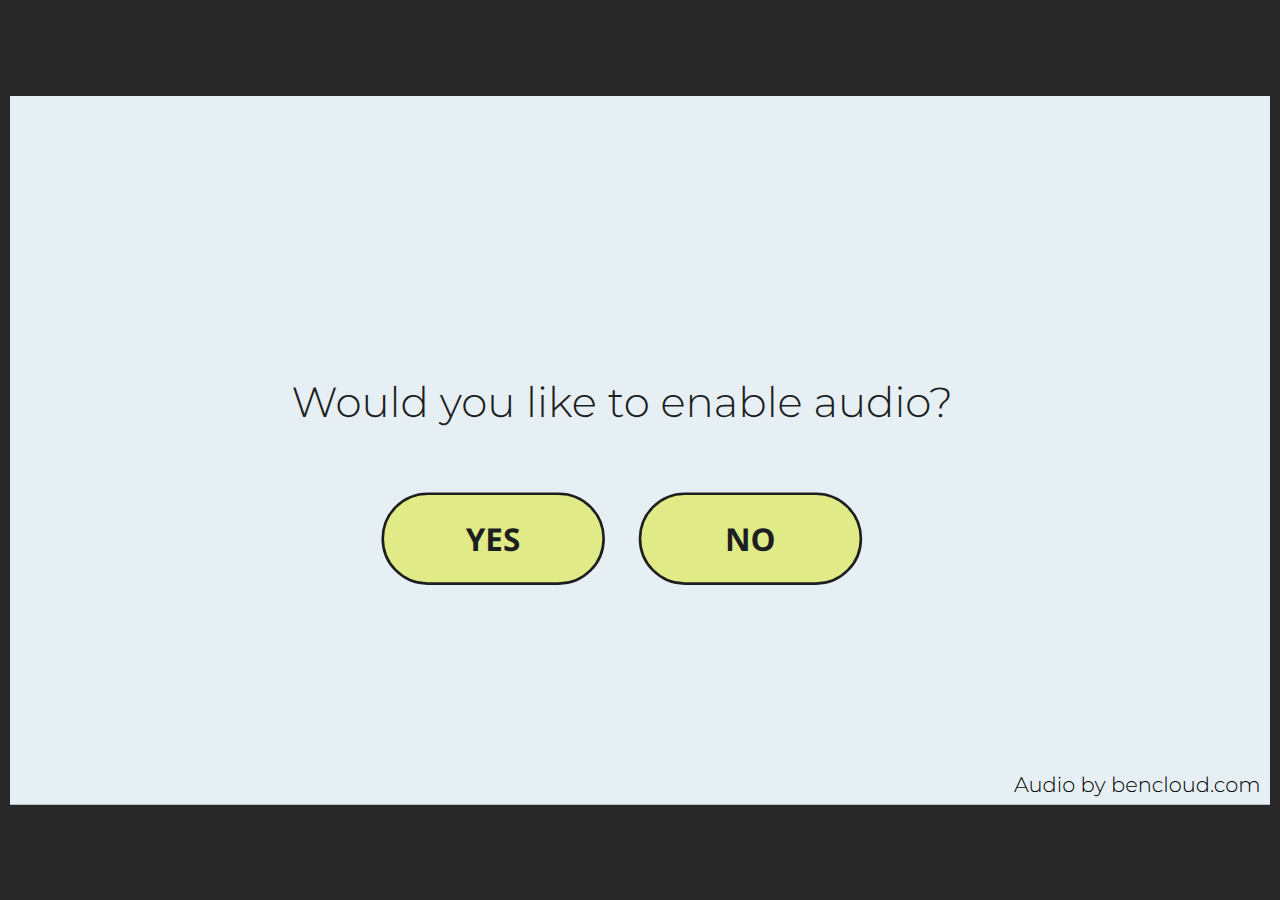
<file: index.html>
<!doctype html>
<html lang="en-US">
<head>
  <meta charset="utf-8">
  <!-- Created using Storyline 360 - http://www.articulate.com  -->
  <!-- version: 3.55.25954.0 -->
  <title>SOCS_Oct_7</title>
  <meta http-equiv="x-ua-compatible" content="IE=edge"/>
  <meta name="viewport" content="width=device-width,initial-scale=1,user-scalable=no,shrink-to-fit=no,minimal-ui"/>
  <meta name="apple-mobile-web-app-capable" content="yes"/>
  <style>
    html, body { height: 100%; padding: 0; margin: 0 }
    #app { height: 100%; width: 100%; }
  </style>
  
  <script>window.THREE = { };</script>
</head>
<body style="background: #282828" class="cs-HTML theme-unified">
  <!-- 360 -->
  <script>!function(e){var i=/iPhone/i,o=/iPod/i,n=/iPad/i,t=/(?=.*\bAndroid\b)(?=.*\bMobile\b)/i,d=/Android/i,s=/(?=.*\bAndroid\b)(?=.*\bSD4930UR\b)/i,b=/(?=.*\bAndroid\b)(?=.*\b(?:KFOT|KFTT|KFJWI|KFJWA|KFSOWI|KFTHWI|KFTHWA|KFAPWI|KFAPWA|KFARWI|KFASWI|KFSAWI|KFSAWA)\b)/i,r=/IEMobile/i,h=/(?=.*\bWindows\b)(?=.*\bARM\b)/i,a=/BlackBerry/i,l=/BB10/i,p=/Opera Mini/i,f=/(CriOS|Chrome)(?=.*\bMobile\b)/i,u=/(?=.*\bFirefox\b)(?=.*\bMobile\b)/i,c=new RegExp("(?:Nexus 7|BNTV250|Kindle Fire|Silk|GT-P1000)","i"),w=function(e,i){return e.test(i)},A=function(e){var A=e||navigator.userAgent,v=A.split("[FBAN");if(void 0!==v[1]&&(A=v[0]),this.apple={phone:w(i,A),ipod:w(o,A),tablet:!w(i,A)&&w(n,A),device:w(i,A)||w(o,A)||w(n,A)},this.amazon={phone:w(s,A),tablet:!w(s,A)&&w(b,A),device:w(s,A)||w(b,A)},this.android={phone:w(s,A)||w(t,A),tablet:!w(s,A)&&!w(t,A)&&(w(b,A)||w(d,A)),device:w(s,A)||w(b,A)||w(t,A)||w(d,A)},this.windows={phone:w(r,A),tablet:w(h,A),device:w(r,A)||w(h,A)},this.other={blackberry:w(a,A),blackberry10:w(l,A),opera:w(p,A),firefox:w(u,A),chrome:w(f,A),device:w(a,A)||w(l,A)||w(p,A)||w(u,A)||w(f,A)},this.seven_inch=w(c,A),this.any=this.apple.device||this.android.device||this.windows.device||this.other.device||this.seven_inch,this.phone=this.apple.phone||this.android.phone||this.windows.phone,this.tablet=this.apple.tablet||this.android.tablet||this.windows.tablet,"undefined"==typeof window)return this},v=function(){var e=new A;return e.Class=A,e};"undefined"!=typeof module&&module.exports&&"undefined"==typeof window?module.exports=A:"undefined"!=typeof module&&module.exports&&"undefined"!=typeof window?module.exports=v():"function"==typeof define&&define.amd?define("isMobile",[],e.isMobile=v()):e.isMobile=v()}(this);
    window.isMobile.apple.tablet = window.isMobile.apple.tablet ||
      (navigator.platform === 'MacIntel' && navigator.maxTouchPoints > 1);
    window.isMobile.apple.device = window.isMobile.apple.device || window.isMobile.apple.tablet;
    window.isMobile.tablet = window.isMobile.tablet || window.isMobile.apple.tablet;
    window.isMobile.any = window.isMobile.any || window.isMobile.apple.tablet;
  </script>

  <div id="focus-sink" tabindex="-1"></div>

  <div id="preso"></div>
  <script>
    window.DS = {};
    window.globals = {
      DATA_PATH_BASE: '',
      HAS_FRAME: true,
      HAS_SLIDE: true,

      lmsPresent: false,
      tinCanPresent: false,
      cmi5Present: false,
      aoSupport: false,
      scale: 'noscale',
      captureRc: false,
      browserSize: 'fullscreen',
      bgColor: '#282828',
      features: 'MultipleQuizTracking',
      themeName: 'unified',
      preloaderColor: '#FFFFFF',
      suppressAnalytics: false,
      productChannel: 'stable',
      publishSource: 'storyline',
      aid: 'aid|f260b61e-d0cd-4570-8aa9-1aac21276bc5',
      cid: '63cf8edb-09aa-4b18-8e5d-f1a9a480a7a7',
      playerVersion: '3.55.25954.0',
      maxIosVideoElements: 10,

      
      parseParams: function(qs) {
        if (window.globals.parsedParams != null) {
          return window.globals.parsedParams;
        }
        qs = (qs || window.location.search.substr(1)).split('+').join(' ');
        var params = {},
            tokens,
            re = /[?&]?([^=]+)=([^&]*)/g;

        while (tokens = re.exec(qs)) {
          params[decodeURIComponent(tokens[1]).trim()] =
            decodeURIComponent(tokens[2]).trim();
        }
        window.globals.parsedParams = params;
        return params;
      }

    };

    (function() {

      var classTypes = [ 'desktop', 'mobile', 'phone', 'tablet' ];

      var addDeviceClasses = function(prefix, testObj) {
        var curr, i;
        for (i = 0; i < classTypes.length; i++) {
          curr = classTypes[i];
          if (testObj[curr]) {
            document.body.classList.add(prefix + curr);
          }
        }
      };

      var params = window.globals.parseParams(),
          isDevicePreview = params.devicepreview === '1',
          isPhoneOverride = params.deviceType === 'phone' || (isDevicePreview && params.phone == '1'),
          isTabletOverride = (params.deviceType === 'tablet' || isDevicePreview) && !isPhoneOverride,
          isMobileOverride = isPhoneOverride || isTabletOverride;

      var deviceView = {
        desktop: !window.isMobile.any && !isMobileOverride,
        mobile: window.isMobile.any || isMobileOverride,
        phone: isPhoneOverride || (window.isMobile.phone && !isTabletOverride),
        tablet: isTabletOverride || window.isMobile.tablet
      };

      window.globals.deviceView = deviceView;
      window.isMobile.desktop = !window.isMobile.any;
      window.isMobile.mobile = window.isMobile.any;

      addDeviceClasses('view-', deviceView);

    })();
  </script>
  
  <script src='story_content/user.js' type=text/javascript></script>
  <div class="slide-loader"></div>

  <script>
    var doc = document, loader = doc.body.querySelector('.slide-loader'); [ 1, 2, 3 ].forEach(function(n) { var d = doc.createElement('div'); d.style.backgroundColor = window.globals.preloaderColor; d.classList.add('mobile-loader-dot'); d.classList.add('dot' + n); loader.appendChild(d); });
  </script>

  <div class="mobile-load-title-overlay" style="display: none">
    <div class="mobile-load-title">SOCS_Oct_7</div>
  </div>

  <div class="mobile-chrome-warning"></div>

  <script>
    
    if (window.autoSpider && window.vInterfaceObject) {
      document.querySelector('.mobile-load-title-overlay').style.display = 'none';
    }
  </script>

  

  <link rel="stylesheet" href="html5/data/css/output.min.css" data-noprefix/>
</body>
<script src="html5/lib/scripts/bootstrapper.min.js"></script>
</html>
</file>
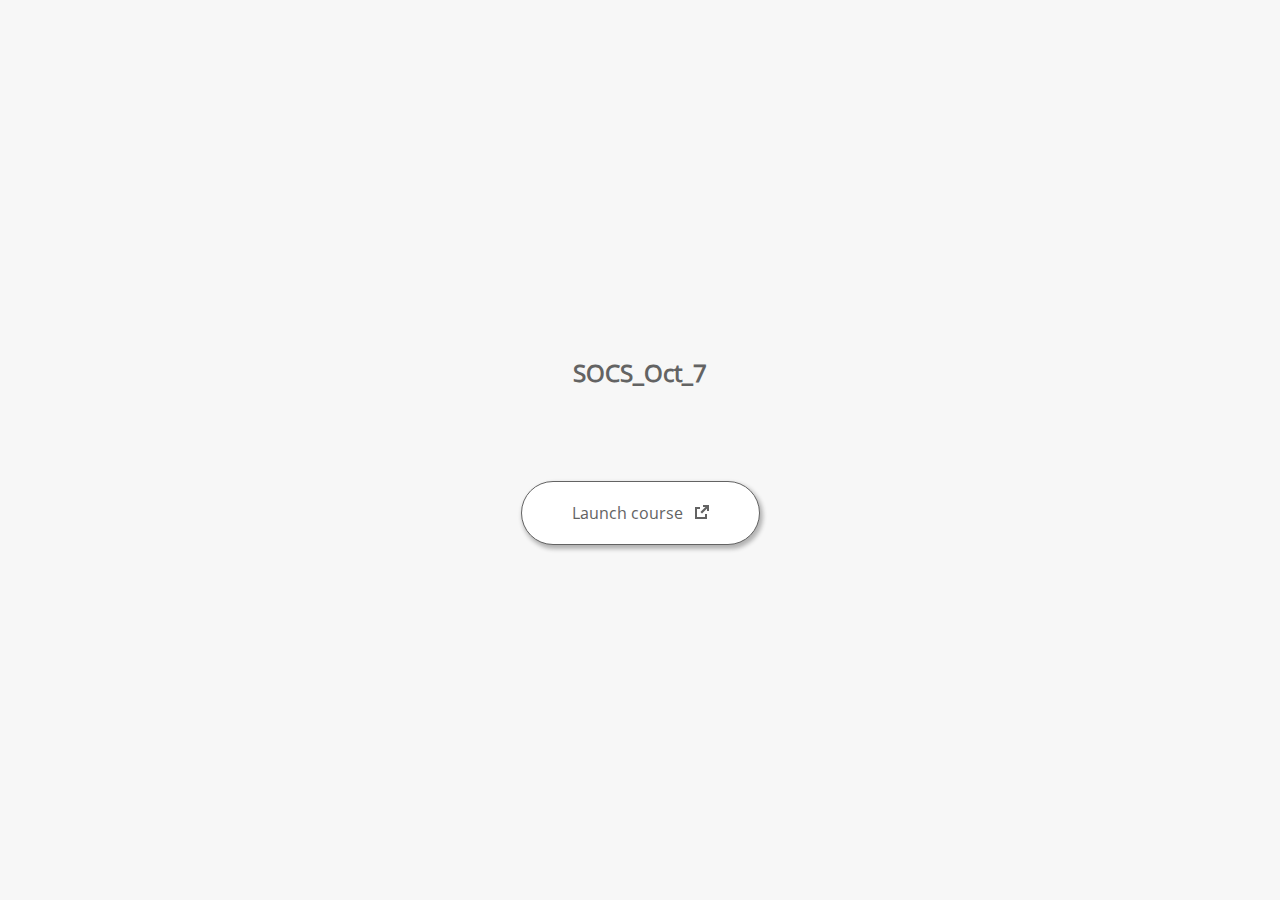
<file: launcher.html>
﻿<html lang="en-US">
	<head>
		<!-- Created using Storyline 360 - http://www.articulate.com  --> 
		<!-- version: 3.55.25954.0 --> 

		<title>SOCS_Oct_7</title>
    <style>
      @font-face {
        font-family: "Open Sans Full";
        font-style: normal;
        font-weight: 400;
        src: local("Open Sans"),
             local("OpenSans"),
             url(html5/lib/stylesheets/mobile-fonts/open-sans-regular.woff) format("woff")
      }
      body {
        background-color: #F7F7F7;
      }
      h1 {
        color: #636363;
        font-family: "Open Sans Full", Helvetica, sans-serif;
        font-size: 150%;
        margin-bottom: 92px;
        padding-bottom: 0;
      }

      button {
        background-color: #FFF;
        border: 1px solid #636363;
        border-radius: 80px;
        box-shadow: 2px 3px 4px 1px rgba(39, 39, 39, 0.33);
        color: #636363;
        font-family: "Open Sans Full", Helvetica, sans-serif;
        font-size: 100%;
        padding: 20px 50px;
      }
      img {
        height: 15px;
        width: 15px;
        margin-left: 8px;
      }
    </style>
		<script>
			
			/******************************************************************************/
			//
			// NOTE TO DEVELOPERS:
			// The following code should be integrated with your web page in order to open
			// the presentation in a new window.  To launch the presentation immediately, 
			// simply copy the code below into your web page.  To launch the presentation
			// when a button or link is clicked, call LaunchPresentation when the onClick
			// event is triggered.
			//
			/******************************************************************************/		
		
		
			var Safari =  (navigator.appVersion.indexOf("Safari") >= 0);
			
			var g_bChromeless = true;
			var g_bResizeable = true;
			var g_nContentWidth = 980;
			var g_nContentHeight = 635;
			var g_strStartPage = "story.html" + document.location.search;
			var g_strBrowserSize = "fullscreen";
		
			function LaunchContent()
			{
				var nWidth = screen.availWidth;
				var nHeight = screen.availHeight;

				if (nWidth > g_nContentWidth && nHeight > g_nContentHeight && g_strBrowserSize != "fullscreen")
				{
					nWidth = g_nContentWidth;
					nHeight = g_nContentHeight;
					
					if (!Safari && !g_bChromeless)
					{
						nWidth += 17;
					}
				}

				// Build the options string
				var strOptions = "width=" + nWidth +",height=" + nHeight;
				if (g_bResizeable)
				{
					strOptions += ",resizable=yes"
				}
				else
				{
					strOptions += ",resizable=no"
				}

				if (g_bChromeless)
				{
					strOptions += ", status=0, toolbar=0, location=0, menubar=0, scrollbars=0";
				}
				else
				{
					strOptions += ", status=1, toolbar=1, location=1, menubar=1, scrollbars=1";
				}

				// Launch the URL
				if (Safari)
				{
					var oWnd = window.open("", "_blank", strOptions);
					oWnd.location = g_strStartPage;
				}
				else
				{
					window.open(g_strStartPage , "_blank", strOptions);
				}
			}

			
			
		</script>
		
	</head>
	
	<body onload="setTimeout('LaunchContent()', 100);">
		<center>
			<table width="100%" height="100%" border="0" cellpadding="0" cellspacing="0">
				<tr>
					<td>
						<center>
              <h1 tabIndex="-1">SOCS_Oct_7</h1>
							<button onclick="LaunchContent()" aria-label="Launch course: opens in new window">Launch course <img src="story_content/external_window.png" style="border-style: none; height: 14px; width: 14px;" tabIndex="-1" aria-hidden="true"/></button>
						</center>
					</td>
				</tr>
			</table>
		</center>
	</body>
</html>
</file>
<file: html5/data/css/output.min.css>
@font-face {
  font-family: 'LatoBold Charset1_ Bold22CD4CEC';
  src: url('[data-uri]');
  font-style: normal;
  font-weight: normal;
}
@font-face {
  font-family: 'Lato Charset1_ 6hIN7wVX6B1CC7AD';
  src: url('[data-uri]');
  font-style: normal;
  font-weight: normal;
}
@font-face {
  font-family: 'Open SansBold CharsBoldBD255535';
  src: url('[data-uri]');
  font-style: normal;
  font-weight: normal;
}
@font-face {
  font-family: 'Montserrat Light Charse25AC9ECC';
  src: url('[data-uri]');
  font-style: normal;
  font-weight: normal;
}
@font-face {
  font-family: 'Montserrat Black CharseB17E4EFA';
  src: url('[data-uri]');
  font-style: normal;
  font-weight: normal;
}
@font-face {
  font-family: 'Open Sans Charset1_ 5zgD708C622';
  src: url('[data-uri]');
  font-style: normal;
  font-weight: normal;
}
@font-face {
  font-family: 'Open Sans Charset0_v9TY33EDE6F2';
  src: url('[data-uri]');
  font-style: normal;
  font-weight: normal;
}
@font-face {
  font-family: 'Open SansBold CharsBoldE47A47C6';
  src: url('[data-uri]');
  font-style: normal;
  font-weight: normal;
}
@font-face {
  font-family: 'Montserrat Light CharseD7EAE1A5';
  src: url('[data-uri]');
  font-style: normal;
  font-weight: normal;
}
@font-face {
  font-family: 'Montserrat Black Charse87BC3AB4';
  src: url('[data-uri]');
  font-style: normal;
  font-weight: normal;
}
.cs-HTML {
  background: rgba(40, 40, 40, 1);
}
.cs-npnxnanbnsnfns00000000001 .cs-infopanel  {
  box-shadow: 0 1px 0 rgba(0, 0, 0, 0);
  background: rgba(255, 255, 255, 1);
}
.cs-npnxnanbnsnfns00000000001 .cs-infopanel .cs-link {
  color: rgba(186, 187, 186, 1);
}
.cs-npnxnanbnsnfns00000000001 .cs-infopanel .cs-link:hover {
  color: rgba(255, 255, 255, 1);
}
.cs-npnxnanbnsnfns00000000001 .cs-infopanel .cs-name {
  color: rgba(68, 68, 68, 1);
}
.cs-npnxnanbnsnfns00000000001 .cs-infopanel .cs-title {
  color: rgba(153, 153, 153, 1);
}
.cs-npnxnanbnsnfns00000000001 .cs-infopanelpopup  {
  box-shadow: 0 1px 0 rgba(0, 0, 0, 0);
  background: rgba(0, 0, 0, 0);
}
.cs-npnxnanbnsnfns00000000001 .cs-infopanelpopup .cs-link {
  color: rgba(255, 0, 0, 1);
}
.cs-npnxnanbnsnfns00000000001 .cs-infopanelpopup .cs-link:hover {
  color: rgba(255, 255, 255, 1);
}
.cs-npnxnanbnsnfns00000000001 .cs-infopanelpopup .cs-name {
  color: rgba(255, 255, 255, 1);
}
.cs-npnxnanbnsnfns00000000001 .cs-infopanelpopup .cs-bio {
  color: rgba(186, 187, 186, 1);
}
.cs-npnxnanbnsnfns00000000001 .cs-timer  {
  color: rgba(186, 187, 186, 1);
}
.cs-npnxnanbnsnfns00000000001 .cs-duration stop:first-child {
  stop-color: rgba(60, 60, 60, 1);
}
.cs-npnxnanbnsnfns00000000001 .cs-duration stop:last-child {
  stop-color: rgba(60, 60, 60, 1);
}
.cs-npnxnanbnsnfns00000000001 .cs-elapsed stop:first-child {
  stop-color: rgba(254, 227, 71, 1);
}
.cs-npnxnanbnsnfns00000000001 .cs-elapsed stop:last-child {
  stop-color: rgba(254, 227, 71, 1);
}
.cs-npnxnanbnsnfns00000000001 .cs-timer .cs-pie .cs-innerstroke {
  stroke: rgba(199, 199, 199, 1);
}
.cs-npnxnanbnsnfns00000000001 .cs-timer .cs-pie .cs-innerborder {
  stroke: rgba(255, 255, 255, 1);
}
.cs-npnxnanbnsnfns00000000001 .cs-window  {
  box-shadow: 0 8px 5px rgba(0, 0, 0, 0.2);
  border-color: rgba(49, 99, 0, 0);
  background: rgba(33, 33, 33, 1);
  color: rgba(248, 248, 248, 1);
}
.cs-npnxnanbnsnfns00000000001 .cs-window .cs-diva {
  border-color: rgba(78, 78, 78, 1);
}
.cs-npnxnanbnsnfns00000000001 .cs-window .cs-divb {
  border-color: rgba(78, 78, 78, 0);
}
.cs-npnxnanbnsnfns00000000001 .cs-editor .cs-editor-slide {
  color: rgba(226, 226, 226, 1);
}
.cs-npnxnanbnsnfns00000000001 .cs-editor .cs-editor-html {
  color: rgba(186, 187, 186, 1);
}
.cs-npnxnanbnsnfns00000000001 .cs-editor .cs-editor-button {
  text-shadow: 0 1px 0 rgba(0, 0, 0, 0);
  color: rgba(255, 255, 255, 1);
  border-color: rgba(211, 211, 211, 1);
  background: rgba(34, 34, 34, 1);
}
.cs-npnxnanbnsnfns00000000001 .cs-editor .cs-editor-button:hover {
  background: rgba(68, 68, 68, 1);
}
.cs-npnxnanbnsnfns00000000001 .cs-editor .cs-editor-button:active {
  background: rgba(68, 68, 68, 1);
}
.cs-npnxnanbnsnfns00000000001 .cs-listitem  {
  color: rgba(186, 187, 186, 1);
  border-color: none;
  border: 1px solid transparent;
}
.cs-npnxnanbnsnfns00000000001 .cs-listitem:hover {
  background: rgba(255, 255, 255, 0.06);
  border-color: rgba(108, 108, 108, 1) !important;
  border-width: 1px;
  border-radius: 2px;
  border-style: solid;
  box-sizing: border-box;
}
.cs-npnxnanbnsnfns00000000001 .cs-listitem.hover {
  background: rgba(255, 255, 255, 0.06);
  border-color: rgba(108, 108, 108, 1) !important;
  border-width: 1px;
  border-radius: 2px;
  border-style: solid;
  box-sizing: border-box;
}
.cs-npnxnanbnsnfns00000000001 .cs-glossary  {
  color: rgba(186, 187, 186, 1);
}
.cs-npnxnanbnsnfns00000000001 .cs-glossary .cs-scrolling-panel {
  background: rgba(0, 0, 0, 0);
}
.cs-npnxnanbnsnfns00000000001 .cs-glossary .cs-term.cs-selected .cs-choice-list-trigger {
  color: rgba(255, 255, 255, 1);
  background: rgba(255, 255, 255, 1);
}
.cs-npnxnanbnsnfns00000000001 .cs-glossary .cs-term.cs-selected .cs-choice-list-trigger:focus {
  color: rgba(255, 255, 255, 1);
  background: rgba(255, 255, 255, 1);
}
.cs-npnxnanbnsnfns00000000001 .cs-glossary .cs-term:hover .cs-choice-list-trigger {
  background: rgba(186, 187, 186, 1);
}
.cs-npnxnanbnsnfns00000000001 .cs-glossary .cs-term.hover .cs-choice-list-trigger {
  background: rgba(186, 187, 186, 1);
}
.cs-npnxnanbnsnfns00000000001 .cs-glossary .cs-term .cs-choice-list-trigger:focus {
  background: rgba(186, 187, 186, 1);
}
.cs-npnxnanbnsnfns00000000001 .cs-glossary .cs-diva {
  border-color: rgba(0, 0, 0, 0);
}
.cs-npnxnanbnsnfns00000000001 .cs-glossary .cs-divb {
  border-color: rgba(0, 0, 0, 0);
}
.cs-npnxnanbnsnfns00000000001 .cs-glossary .cs-divc {
  border-color: rgba(0, 0, 0, 0);
}
.cs-npnxnanbnsnfns00000000001 .cs-glossary .cs-heading {
  color: rgba(248, 248, 248, 1);
  font-weight: 700;
}
.note-content p span {
  color: rgba(186, 187, 186, 1);
  line-height: 1.4em;
  font-size: 103.769%;
}
.cs-npnxnanbnsnfns00000000001 .cs-resource .cs-separator {
  border-color: rgba(0, 0, 0, 0);
}
.cs-npnxnanbnsnfns00000000001 .cs-outline  {
  color: rgba(45, 45, 45, 1);
}
.cs-npnxnanbnsnfns00000000001 .cs-outline .cs-diva {
  border-color: rgba(0, 0, 0, 0);
}
.cs-npnxnanbnsnfns00000000001 .cs-outline .cs-divb {
  border-color: rgba(0, 0, 0, 0);
}
.cs-npnxnanbnsnfns00000000001 .cs-outline .cs-divc {
  border-color: rgba(0, 0, 0, 0);
}
.cs-npnxnanbnsnfns00000000001 .cs-outline .cs-search-filter:hover {
  color: rgba(0, 0, 0, 0);
}
.cs-npnxnanbnsnfns00000000001 .cs-outline .cs-search-filter.hover {
  color: rgba(0, 0, 0, 0);
}
.cs-npnxnanbnsnfns00000000001 .cs-transcript  {
  color: rgba(255, 255, 255, 1);
}
.cs-npnxnanbnsnfns00000000001 .cs-transcript .cs-div {
  border-color: rgba(0, 0, 0, 0);
}
.cs-npnxnanbnsnfns00000000001 .cs-tabs:not(.topmenu-item) {
  color: rgba(248, 248, 248, 1);
}
.cs-npnxnanbnsnfns00000000001 .cs-tabs .cs-inner-button:not(.topmenu-item) {
  text-shadow: 0 1px 0 rgba(0, 0, 0, 0);
}
.cs-npnxnanbnsnfns00000000001 .cs-tabs:hover:not(.topmenu-item) {
  color: rgba(248, 248, 248, 1);
}
.cs-npnxnanbnsnfns00000000001 .cs-tabs.cs-selected {
  background: rgba(0, 0, 0, 0);
  color: rgba(248, 248, 248, 1);
}
.cs-npnxnanbnsnfns00000000001 .cs-seekcontrol  {
  background: rgba(0, 0, 0, 0);
  border-color: rgba(0, 0, 0, 0);
}
.cs-npnxnanbnsnfns00000000001 .cs-seekcontrol .cs-button:hover .cs-icon {
  fill: rgba(255, 255, 255, 1);
}
.cs-npnxnanbnsnfns00000000001 .cs-seekcontrol .cs-button.hover .cs-icon {
  fill: rgba(255, 255, 255, 1);
}
.cs-npnxnanbnsnfns00000000001 .cs-seekcontrol .cs-button .cs-icon-shadow {
  fill: rgba(0, 0, 0, 0);
}
.cs-npnxnanbnsnfns00000000001 .cs-seekcontrol .cs-button .cs-icon {
  fill: rgba(180, 180, 180, 1);
}
.cs-npnxnanbnsnfns00000000001 .cs-seekcontrol .cs-seek .cs-fill {
  background: rgba(255, 255, 255, 0.6);
}
.cs-npnxnanbnsnfns00000000001 .cs-seekcontrol .cs-seek {
  background: rgba(108, 108, 108, 1);
  border-color: rgba(0, 0, 0, 0);
}
.cs-npnxnanbnsnfns00000000001 .cs-searchinput .cs-input {
  color: rgba(186, 187, 186, 1);
  border-color: rgba(0, 0, 0, 0);
  background: rgba(255, 255, 255, 0.06);
}
.cs-npnxnanbnsnfns00000000001 .cs-searchinput .cs-input:focus {
  color: rgba(248, 248, 248, 1);
  background: rgba(41, 41, 41, 1);
}
.cs-npnxnanbnsnfns00000000001 .cs-searchinput .cs-input:hover {
  box-shadow: inset 0 0 1px 0 rgba(69, 126, 19, 0);
}
.cs-npnxnanbnsnfns00000000001 .cs-searchinput .cs-input.hover {
  box-shadow: inset 0 0 1px 0 rgba(69, 126, 19, 0);
}
.cs-npnxnanbnsnfns00000000001 .cs-searchinput .cs-button .cs-icon {
  fill: rgba(186, 187, 186, 1);
}
.cs-npnxnanbnsnfns00000000001 .cs-searchinput .cs-button:hover {
  fill: rgba(63, 133, 0, 1);
}
.cs-npnxnanbnsnfns00000000001 .cs-searchinput .cs-button.hover {
  fill: rgba(63, 133, 0, 1);
}
.cs-npnxnanbnsnfns00000000001 .cs-menu  {
  box-shadow: 0 1px 0 rgba(0, 0, 0, 0);
  background: rgba(33, 33, 33, 1);
}
.cs-npnxnanbnsnfns00000000001 .cs-topmenu-item.active .cs-tab {
  background: rgba(33, 33, 33, 1);
}
.cs-npnxnanbnsnfns00000000001 .cs-logo  {
  box-shadow: 0 1px 0 rgba(37, 75, 0, 1);
  background: rgba(255, 255, 255, 0);
}
.cs-npnxnanbnsnfns00000000001 .cs-checkbox  {
  color: rgba(255, 255, 255, 1);
}
.cs-npnxnanbnsnfns00000000001 .cs-checkbox:hover {
  border-color: rgba(175, 221, 130, 1);
}
.cs-npnxnanbnsnfns00000000001 .cs-checkbox.hover {
  border-color: rgba(175, 221, 130, 1);
}
.cs-npnxnanbnsnfns00000000001 .cs-checkbox .cs-box {
  color: rgba(255, 255, 255, 1);
  border-color: rgba(42, 83, 0, 1);
}
.cs-npnxnanbnsnfns00000000001 .cs-checkbox .cs-box:checked::after {
  color: rgba(43, 196, 0, 1);
}
.cs-npnxnanbnsnfns00000000001 .cs-button  {
  text-shadow: 0 1px 0 rgba(0, 0, 0, 0);
  color: rgba(186, 187, 186, 1);
  border-color: rgba(0, 0, 0, 0);
  background: rgba(0, 0, 0, 0);
  box-shadow: 0 1px 0 rgba(0, 0, 0, 0);
}
.cs-npnxnanbnsnfns00000000001 .cs-button .cs-icon {
  fill: rgba(186, 187, 186, 1);
}
.cs-npnxnanbnsnfns00000000001 .cs-button .cs-icon-shadow {
  fill: rgba(0, 0, 0, 0);
}
.cs-npnxnanbnsnfns00000000001 .cs-button:hover {
  background: rgba(248, 248, 248, 1);
}
.cs-npnxnanbnsnfns00000000001 .cs-button.hover {
  background: rgba(248, 248, 248, 1);
}
.cs-npnxnanbnsnfns00000000001 .cs-button:active {
  background: rgba(0, 0, 0, 0);
}
.cs-npnxnanbnsnfns00000000001 .cs-button.cs-disabled:hover {
  background: rgba(0, 0, 0, 0);
}
.cs-npnxnanbnsnfns00000000001 .cs-button.cs-disabled.hover {
  background: rgba(0, 0, 0, 0);
}
.cs-npnxnanbnsnfns00000000001 .cs-button.cs-disabled:active {
  background: rgba(0, 0, 0, 0);
}
.cs-npnxnanbnsnfns00000000001 .cs-button.cs-volume:hover {
  background: rgba(0, 0, 0, 0);
}
.cs-npnxnanbnsnfns00000000001 .cs-button.cs-volume.hover {
  background: rgba(0, 0, 0, 0);
}
.cs-npnxnanbnsnfns00000000001 .cs-button.cs-volume:active {
  background: rgba(0, 0, 0, 0);
}
.cs-npnxnanbnsnfns00000000001.cs-base  {
  color: rgba(186, 187, 186, 1);
  border-color: rgba(40, 40, 40, 1);
  background: rgba(40, 40, 40, 1);
}
.cs-npnxnanbnsnfns00000000001.cs-base .cs-separator .cs-diva {
  background: rgba(69, 69, 69, 1);
}
.cs-npnxnanbnsnfns00000000001.cs-base .cs-separator .cs-divb {
  background: rgba(0, 0, 0, 0);
}
.cs-npnxnanbnsnfns00000000001.cs-base .cs-topmenu-item.active .cs-tab {
  border-color: rgba(69, 69, 69, 1);
}
.cs-npnxnanbnsnfns00000000001.cs-base .cs-topmenu-item.active .cs-panel {
  border-color: rgba(69, 69, 69, 1);
}
.cs-npnxnanbnsnfns00000000001.cs-base .cs-left {
  background: rgba(33, 33, 33, 1);
}
.cs-npnxnanbnsnfns00000000001.cs-base .cs-area-primary .cs-slide-container {
  background: rgba(40, 40, 40, 1);
}
.cs-npnxnanbnsnfns00000000001.cs-base.cs-custom-theme .cs-brandhighlight-bg {
  background: rgba(79, 189, 244, 1) !important;
}
.cs-npnxnanbnsnfns00000000001.cs-base.cs-custom-theme .cs-brandhighlight-secondary-bg {
  background: rgba(255, 255, 255, 1) !important;
}
.cs-npnxnanbnsnfns00000000001.cs-base.cs-custom-theme .cs-brandhighlight-border {
  border-color: rgba(79, 189, 244, 1) !important;
}
.cs-npnxnanbnsnfns00000000001.cs-base.cs-custom-theme .cs-brandhighlight-text {
  color: rgba(79, 189, 244, 1) !important;
}
.cs-npnxnanbnsnfns00000000001.cs-base.cs-custom-theme .cs-brandhighlight-fill {
  fill: rgba(79, 189, 244, 1) !important;
}
.cs-npnxnanbnsnfns00000000001.cs-base.cs-custom-theme .cs-listitem.cs-selected {
  background-color: rgba(255, 255, 255, 0.06) !important;
}
.cs-npnxnanbnsnfns00000000001 .cs-volume::-moz-range-thumb {
  border-color: rgba(43, 85, 0, 1);
  box-shadow: inset 0 0 1px 0 rgba(43, 85, 0, 1);
  background: rgba(255, 255, 255, 1);
}
.cs-npnxnanbnsnfns00000000001 .cs-volume::-ms-thumb {
  border-color: rgba(43, 85, 0, 1);
  box-shadow: inset 0 0 1px 0 rgba(43, 85, 0, 1);
  background: rgba(255, 255, 255, 1);
}
.cs-npnxnanbnsnfns00000000001 .cs-volume::-webkit-slider-thumb {
  border-color: rgba(43, 85, 0, 1);
  box-shadow: inset 0 0 1px 0 rgba(43, 85, 0, 1);
  background: rgba(255, 255, 255, 1);
}
.cs-npnxnanbnsnfns00000000001 .cs-volume::-moz-range-track {
  border-color: rgba(66, 140, 1, 1);
  background: rgba(108, 108, 108, 1);
}
.cs-npnxnanbnsnfns00000000001 .cs-volume::-ms-track {
  border-color: rgba(66, 140, 1, 1);
  background: rgba(108, 108, 108, 1);
}
.cs-npnxnanbnsnfns00000000001 .cs-volume::-webkit-slider-runnable-track {
  border-color: rgba(66, 140, 1, 1);
  background: rgba(108, 108, 108, 1);
}
body.show-focus .tab-focus-box {
  box-shadow: 0 0 0 1px rgba(255, 255, 0, 1), 0 0 0 3px rgba(0, 32, 96, 1), 0 0 5px 5px rgba(255, 255, 0, 1);
  border-color: transparent;
  outline: 2px transparent solid;
}
.skipnav {
  box-shadow: 0 0 0 1px rgba(255, 255, 0, 1), 0 0 0 3px rgba(0, 32, 96, 1), 0 0 5px 5px rgba(255, 255, 0, 1);
  border-color: transparent;
  outline: 2px transparent solid;
}
.cs-npnxnanbnsnfns00000000001 .cs-listitem:hover {
  color: none;
}
.cs-npnxnanbnsnfns00000000001 .cs-listitem.hover {
  color: none;
}
.cs-npnxnanbnsnfns00000000001 .cs-listitem.cs-viewed {
  color: #BABBBA;
}
.cs-npnxnanbnsnfns00000000001 .cs-listitem {
  color: #BABBBA;
}
.cs-npnxnanbnsnfns00000000001 .cs-listitem:hover .cs-icon-carrot * {
  fill: none;
}
.cs-npnxnanbnsnfns00000000001 .cs-listitem.hover .cs-icon-carrot * {
  fill: none;
}
.cs-npnxnanbnsnfns00000000001 .cs-listitem .cs-icon-carrot {
  color: none;
  top: calc(3px);
}
.cs-npnxnanbnsnfns00000000001 .cs-listitem .cs-icon-carrot .cs-shadow {
  color: #F8F8F8;
}
.cs-npnxnanbnsnfns00000000001 .item-collapsible .is-scene {
  color: #F8F8F8 !important;
  font-weight: 700;
}
.cs-npnxnanbnsnfns00000000001 .is-scene .cs-icon-carrot * {
  color: #F8F8F8 !important;
  font-weight: 700;
}
.cs-npnxnanbnsnfns00000000001 .is-scene:not(.outline-links-collapse) > a {
  color: #F8F8F8;
}
.cs-npnxnanbnsnfns00000000001 .is-scene:not(.outline-links-collapse) .cs-icon-carrot * {
  fill: none !important;
  color: #F8F8F8 !important;
}
.cs-npnxnanbnsnfns00000000001 .tabs, .cs-npnxnanbnsnfns00000000001 .cs-logo {
  border-bottom: 1px solid rgba(108, 108, 108, 1);
}
.cs-npnxnanbnsnfns00000000001 .area-secondary-wrapper:after {
  background-image: url('[data-uri]');
  background-size: 100%;
}
.cs-npnxnanbnsnfns00000000001 .panel-footer {
  background: #212121;
}
.cs-npnxnanbnsnfns00000000001 #outline-search {
  background: rgba(255, 255, 255, 0.06);
  border-color: rgba(108, 108, 108, 1);
  border-width: 1px;
  border-style: solid;
}
.cs-npnxnanbnsnfns00000000001 .topmenu-panel #outline-search {
  background: #545454;
}
.cs-npnxnanbnsnfns00000000001 .search-icon circle, .cs-npnxnanbnsnfns00000000001 .search-icon path {
  stroke: #BABBBA;
}
.cs-npnxnanbnsnfns00000000001 #outline-search input[type   =search] {
  color: #F8F8F8;
}
.cs-npnxnanbnsnfns00000000001 #outline-search ::-webkit-input-placeholder {
  color: #BABBBA !important;
}
.cs-npnxnanbnsnfns00000000001 #outline-search :-ms-input-placeholder {
  color: #BABBBA !important;
}
.cs-npnxnanbnsnfns00000000001 #outline-search ::-moz-placeholder {
  color: #BABBBA !important;
  opacity: 1;
}
.cs-npnxnanbnsnfns00000000001 .cs-topmenu-item.active, body:not(.is-touchable-tablet) .cs-npnxnanbnsnfns00000000001 .cs-topmenu-item:hover {
  color: #F8F8F8;
}
.cs-npnxnanbnsnfns00000000001 .cs-topmenu-item.button-tapped {
  color: #F8F8F8;
}
.cs-npnxnanbnsnfns00000000001 .cs-topmenu-item.active .cs-tab, .cs-npnxnanbnsnfns00000000001 .cs-topmenu-item .cs-tab {
  background: transparent !important;
  border: none !important;
}
.cs-npnxnanbnsnfns00000000001 .top-tabs-drop-icon div {
  background: #BABBBA;
}
.cs-npnxnanbnsnfns00000000001 .cs-panel.topmenu-panel .panel-content, .cs-npnxnanbnsnfns00000000001 .top-tabs-drop {
  background: #212121;
}
.cs-npnxnanbnsnfns00000000001 .cs-topmenu-item.active .cs-panel {
  background: #212121;
}
.cs-npnxnanbnsnfns00000000001 .cs-menu.topmenu-panel, .cs-npnxnanbnsnfns00000000001 .top-tabs-drop {
  border: 1px solid rgba(69, 69, 69, 1) !important;
  border-radius: 3px;
}
.cs-npnxnanbnsnfns00000000001 .resources .resources-list a:hover {
  background: rgba(255, 255, 255, 0.06);
}
body:not(.is-touchable-tablet) .cs-npnxnanbnsnfns00000000001 .resources .resources-list a:hover {
  background: rgba(255, 255, 255, 0.06);
}
.cs-npnxnanbnsnfns00000000001 .resources .resources-list a.hover {
  background: rgba(255, 255, 255, 0.06);
}
body:not(.is-touchable-tablet) .cs-npnxnanbnsnfns00000000001 .resources .resources-list a.hover {
  background: rgba(255, 255, 255, 0.06);
}
.cs-npnxnanbnsnfns00000000001 .resources .resources-list a.button-tapped {
  background: rgba(255, 255, 255, 0.06);
}
.cs-npnxnanbnsnfns00000000001 .cs-icon path, .cs-npnxnanbnsnfns00000000001 .cs-icon rect, .cs-npnxnanbnsnfns00000000001 .cs-icon polygon, .cs-npnxnanbnsnfns00000000001 .menu-icon-wrapper.menu-icon-wrapper-hover path {
  fill: #BABBBA;
}
.cs-npnxnanbnsnfns00000000001 .cs-icon .icon-stroke-only {
  fill: none !important;
  stroke: #BABBBA !important;
}
body:not(.is-touchable-tablet) .cs-npnxnanbnsnfns00000000001 .cs-button:hover .cs-icon path, body:not(.is-touchable-tablet) .cs-npnxnanbnsnfns00000000001 .cs-button:hover .cs-icon rect, body:not(.is-touchable-tablet) .cs-npnxnanbnsnfns00000000001 .cs-button:hover .cs-icon polygon {
  fill: #F8F8F8;
}
body:not(.is-touchable-tablet) .cs-npnxnanbnsnfns00000000001 .cs-tabs:hover .search-icon circle, body:not(.is-touchable-tablet) .cs-npnxnanbnsnfns00000000001 .cs-tabs:hover .search-icon path {
  stroke: #F8F8F8;
}
.cs-npnxnanbnsnfns00000000001 .cs-button.button-tapped .cs-icon path, .cs-npnxnanbnsnfns00000000001 .cs-button.button-tapped .cs-icon rect, .cs-npnxnanbnsnfns00000000001 .cs-button.button-tapped .cs-icon polygon {
  fill: #F8F8F8;
}
body:not(.is-touchable-tablet) .cs-npnxnanbnsnfns00000000001 .cs-button:hover .cs-icon .icon-stroke-only {
  fill: none !important;
  stroke: #F8F8F8 !important;
}
.cs-npnxnanbnsnfns00000000001 .cs-button:button-tapped .cs-icon .icon-stroke-only {
  fill: none !important;
  stroke: #F8F8F8 !important;
}
.cs-npnxnanbnsnfns00000000001 .menu-icon-wrapper.menu-icon-wrapper-hover svg path {
  fill: #F8F8F8;
}
.floating-sidebar:not(.sidebar-closed) .cs-npnxnanbnsnfns00000000001 #hamburger .menu-icon-wrapper svg path {
  fill: #BABBBA;
}
.floating-sidebar:not(.sidebar-closed) .cs-npnxnanbnsnfns00000000001 #hamburger .menu-icon-wrapper.menu-icon-wrapper-hover svg path {
  fill: #F8F8F8;
}
.cs-npnxnanbnsnfns00000000001 .volume .btn:before {
  background-image: url('[data-uri]');
}
.cs-npnxnanbnsnfns00000000001 .volume-track {
  background: #6C6C6C;
}
.cs-npnxnanbnsnfns00000000001 .volume-icon circle {
  stroke: #BABBBA;
}
.cs-npnxnanbnsnfns00000000001 .cs-settings > .settings-panel {
  background: #212121;
  border: 1px solid rgba(69, 69, 69, 1) !important;
  border-radius: 3px;
}
.cs-npnxnanbnsnfns00000000001 .cs-settings > .panel-down-arrow {
  fill: #212121;
}
.cs-npnxnanbnsnfns00000000001 .switch-toggle .border {
  stroke: #7C7C7C;
}
.cs-npnxnanbnsnfns00000000001 .switch-toggle .thumb-off .thumb {
  fill: #A2A2A2;
}
.cs-npnxnanbnsnfns00000000001 .switch-toggle .thumb-on .track {
  fill: rgba(79, 189, 244, 1);
}
.cs-npnxnanbnsnfns00000000001 .switch-toggle .thumb-off .track {
  fill: rgba(255, 255, 255, 0.1);
}
.cs-npnxnanbnsnfns00000000001 .switch-label {
  color: #BABBBA;
}
.cs-npnxnanbnsnfns00000000001 .cs-panel .scrollarea-btn:after {
  background: rgba(179, 180, 179, 0.75);
}
.scrollarea-scrollbar:hover .scrollarea-btn:after, .scrollarea-scrollbar.highlight-scrollbar .scrollarea-btn:after {
  background: rgba(179, 180, 179, 0.75);
}
.floating-sidebar .sidebar-overlay {
  background: rgba(0, 0, 0, 0.85);
}
.cs-npnxnanbnsnfns00000000001 .overlay-message {
  background: rgba(0, 0, 0, 0.85);
}
.cs-npnxnanbnsnfns00000000001 .top-ui-bg, .cs-npnxnanbnsnfns00000000001 .bottom-ui-bg, .cs-npnxnanbnsnfns00000000001 .right-ui-bg, .cs-npnxnanbnsnfns00000000001 .left-ui-bg {
  background: rgba(40, 40, 40, 0.8);
}
.cs-npnxnanbnsnfns00000000001 .circle-progress-bg {
  fill: #282828;
}
.cs-npnxnanbnsnfns00000000001 .circle-progress-well {
  fill: #6C6C6C;
}
.cs-npnxnanbnsnfns00000000001 .circle-progress-pie {
  stroke: #6C6C6C;
}
.cs-npnxnanbnsnfns00000000001 .lightbox .option-pane {
  background: rgba(40, 40, 40, 0.8);
}
.cs-npnxnanbnsnfns00000000001 .lightbox .option-pane:before {
  background: #282828;
}
.cs-npnxnanbnsnfns00000000001 .message-window {
  background: #212121;
  border: 1px solid rgba(69, 69, 69, 1) !important;
  border-radius: 3px;
}
.cs-npnxnanbnsnfns00000000001 .message-window-header p, .cs-npnxnanbnsnfns00000000001 .message-window-text {
  color: #F8F8F8;
}
.cs-npnxnanbnsnfns00000000001 .message-window-header p {
  border-bottom: 1px solid rgba(255, 255, 255, 1);
}
.cs-npnxnanbnsnfns00000000001 .message-window button.slide-object-button {
  border: 1px solid rgba(255, 255, 255, 1) !important;
}
.cs-npnxnanbnsnfns00000000001 .message-window button.slide-object-button:hover {
  background: rgba(255, 255, 255, 0.06) !important;
}
.message-window .slide-object-button tspan, .message-window .slide-object-button-text tspan {
  fill: #F8F8F8 !important;
}
body:not(.is-touchable-tablet) .cs-npnxnanbnsnfns00000000001 .cs-button:hover .text {
  color: #F8F8F8;
}
.cs-npnxnanbnsnfns00000000001 .cs-button.button-tapped .text {
  color: #F8F8F8;
}
.cs-npnxnanbnsnfns00000000001.cs-base {
  background: #282828;
}
.cs-npnxnanbnsnfns00000000001 .cs-menu {
  background: transparent;
}
.cs-npnxnanbnsnfns00000000001 .progress-bar .progress-bar-fill:after {
  background: #FFFFFF !important;
}
.cs-npnxnanbnsnfns00000000001 .volume-dot {
  background: #FFFFFF !important;
}
.fn-npnxnanbsnfns00000000001 {
  font-family: 'Lato22AB4CAF';
  -webkit-font-variant-ligatures: no-common-ligatures;
  font-variant-ligatures: no-common-ligatures;
}
.fn-pxabnsnfns00000000001 {
  font-family: 'Lato22AB4CAF';
  -webkit-font-variant-ligatures: no-common-ligatures;
  font-variant-ligatures: no-common-ligatures;
}
.fn-npxnabnsnfns00000000001 {
  font-family: 'Lato22AB4CAF';
  -webkit-font-variant-ligatures: no-common-ligatures;
  font-variant-ligatures: no-common-ligatures;
}
.fn-npnxnanbnsnfns00000000001 {
  font-family: 'Lato22AB4CAF';
  -webkit-font-variant-ligatures: no-common-ligatures;
  font-variant-ligatures: no-common-ligatures;
}
.fn-pxabnsnfns00000000000 {
  font-family: 'Lato22AB4CAF';
  -webkit-font-variant-ligatures: no-common-ligatures;
  font-variant-ligatures: no-common-ligatures;
}
.fn-pxabnsnfns00000100001 {
  font-family: 'Lato22AB4CAF';
  -webkit-font-variant-ligatures: no-common-ligatures;
  font-variant-ligatures: no-common-ligatures;
}
@font-face {
  font-family: 'Lato22AB4CAF';
  src: url('[data-uri]');
  font-style: normal;
  font-weight: bold;
}
@font-face {
  font-family: 'Lato22AB4CAF';
  src: url('[data-uri]');
  font-style: normal;
  font-weight: normal;
}
.cs-InvalidPromptSlide .cs-6RipQ4JXrtD-InvalidPromptSlide-btn0 {
  color: rgba(255, 255, 255, 1);
  border-color: rgba(211, 211, 211, 1);
  background: rgba(34, 34, 34, 1);
  text-shadow: 0 1px 0 rgba(0, 0, 0, 0);
}
.cs-InvalidPromptSlide .cs-6RipQ4JXrtD-InvalidPromptSlide-btn0 .cs-html {
  color: rgba(186, 187, 186, 1);
}
.cs-InvalidPromptSlide .cs-6RipQ4JXrtD-InvalidPromptSlide-btn0 .cs-slide {
  border-color: rgba(226, 226, 226, 1);
}
.cs-InvalidPromptSlide .cs-6RipQ4JXrtD-InvalidPromptSlide-btn0:hover {
  background: rgba(68, 68, 68, 1);
}
.cs-InvalidPromptSlide .cs-6RipQ4JXrtD-InvalidPromptSlide-btn0:active {
  background: rgba(68, 68, 68, 1);
}
.cs-PrintPromptSlide .cs-6RipQ4JXrtD-PrintPromptSlide-btn0 {
  color: rgba(255, 255, 255, 1);
  border-color: rgba(211, 211, 211, 1);
  background: rgba(34, 34, 34, 1);
  text-shadow: 0 1px 0 rgba(0, 0, 0, 0);
}
.cs-PrintPromptSlide .cs-6RipQ4JXrtD-PrintPromptSlide-btn0 .cs-html {
  color: rgba(186, 187, 186, 1);
}
.cs-PrintPromptSlide .cs-6RipQ4JXrtD-PrintPromptSlide-btn0 .cs-slide {
  border-color: rgba(226, 226, 226, 1);
}
.cs-PrintPromptSlide .cs-6RipQ4JXrtD-PrintPromptSlide-btn0:hover {
  background: rgba(68, 68, 68, 1);
}
.cs-PrintPromptSlide .cs-6RipQ4JXrtD-PrintPromptSlide-btn0:active {
  background: rgba(68, 68, 68, 1);
}
.cs-ScrollPromptSlide .cs-6RipQ4JXrtD-ScrollPromptSlide-btn0 {
  color: rgba(255, 255, 255, 1);
  border-color: rgba(211, 211, 211, 1);
  background: rgba(34, 34, 34, 1);
  text-shadow: 0 1px 0 rgba(0, 0, 0, 0);
}
.cs-ScrollPromptSlide .cs-6RipQ4JXrtD-ScrollPromptSlide-btn0 .cs-html {
  color: rgba(186, 187, 186, 1);
}
.cs-ScrollPromptSlide .cs-6RipQ4JXrtD-ScrollPromptSlide-btn0 .cs-slide {
  border-color: rgba(226, 226, 226, 1);
}
.cs-ScrollPromptSlide .cs-6RipQ4JXrtD-ScrollPromptSlide-btn0:hover {
  background: rgba(68, 68, 68, 1);
}
.cs-ScrollPromptSlide .cs-6RipQ4JXrtD-ScrollPromptSlide-btn0:active {
  background: rgba(68, 68, 68, 1);
}
.cs-ExternalInterfaceErrorSlide .cs-buttonOK {
  color: rgba(255, 255, 255, 1);
  border-color: rgba(211, 211, 211, 1);
  background: rgba(34, 34, 34, 1);
  text-shadow: 0 1px 0 rgba(0, 0, 0, 0);
}
.cs-ExternalInterfaceErrorSlide .cs-buttonOK .cs-html {
  color: rgba(186, 187, 186, 1);
}
.cs-ExternalInterfaceErrorSlide .cs-buttonOK .cs-slide {
  border-color: rgba(226, 226, 226, 1);
}
.cs-ExternalInterfaceErrorSlide .cs-buttonOK:hover {
  background: rgba(68, 68, 68, 1);
}
.cs-ExternalInterfaceErrorSlide .cs-buttonOK:active {
  background: rgba(68, 68, 68, 1);
}
</file>
